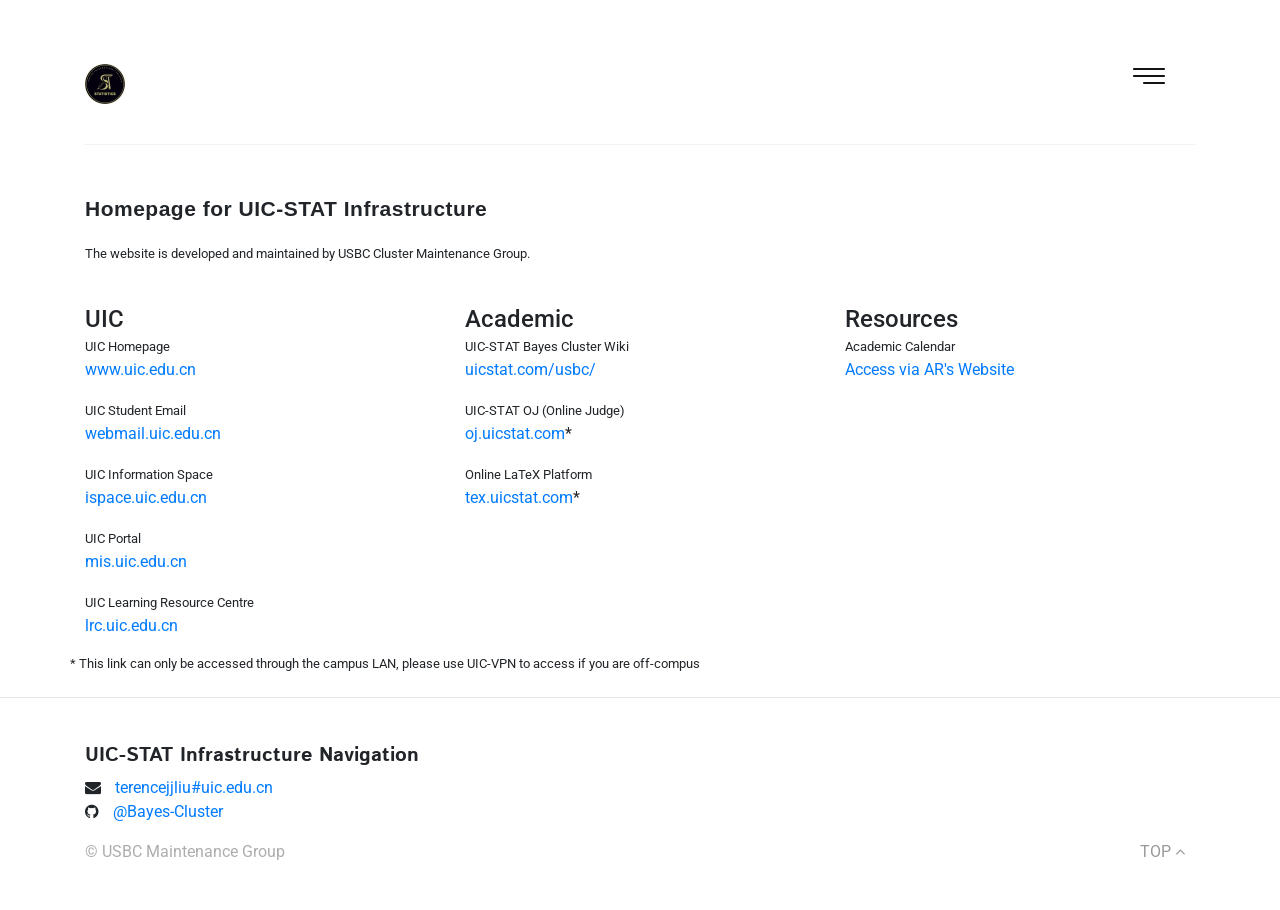
<file: index.html>
<!DOCTYPE HTML>
<html lang="en">
<head>
  <meta charset="utf-8">
  <meta name="viewport" content="width=device-width, initial-scale=1, shrink-to-fit=no"/>
  <title>UIC-STAT</title>
  <link rel="stylesheet" href="https://cdnjs.cloudflare.com/ajax/libs/twitter-bootstrap/4.2.1/css/bootstrap.min.css"/>
  <link rel="stylesheet" href="https://cdnjs.cloudflare.com/ajax/libs/font-awesome/4.7.0/css/font-awesome.min.css"/>
  <link href="https://fonts.googleapis.com/css?family=Istok+Web" rel="stylesheet">
  <link href="https://fonts.googleapis.com/css?family=Roboto:400,400i,700" rel="stylesheet">
  <link rel="stylesheet" type="text/css" href="assets/css/main.css">
</head>

<body>
<!-- Wrapper -->
<section class="head" id="header">
  <div class="wrapper">
    <div class="container">
      <div class="row">
        <div class="col-md-12">
          <header class="header">
            <div class="inner">
              <!-- Logo -->
              <a href="#menu" class="nav-bars">
                <img src="assets/img/nav_icon.svg" class="img-responsive" alt="Collapsable Navbar">
              </a>
              <a href="index.html" class="logo">
                <span class="symbol"><img src="assets/img/logo.jpg" alt="Title"/></span>
              </a>
            </div>
          </header>
          <!-- Menu -->
          <nav id="menu">
            <h2>Quick Link</h2>
            <ul>
              <li><a href="https://uicstat.com/">Home</a></li>
              <li><a href="https://uicstat.com/usbc/">Bayes Cluster Wiki</a></li>
              <li><a href="https://github.com/bayes-cluster/">USBC Maintenance Group</a></li>
              <li><a href="https://uichcc.com/">UICHCC</a></li>
              <li><a href="https://uic.edu.cn/">UIC Homepage</a></li>
            </ul>
          </nav>
        </div>
      </div>
    </div>
  </div>
</section>

<!-- Main -->

<section class="main-body">
  <div class="container">
    <div class="row">
      <div class="col-md-9 mb-3">
        <p class="drescription">Homepage for UIC-STAT Infrastructure</p>
        <small>The website is developed and maintained by USBC Cluster Maintenance Group</a>.</small>
      </div>
    </div>
    <div class="row">
    </div>
    <div class="row my-4">
      <div class="col-md-4">
        <span class="h4">UIC</span>
        <div>
          <small>UIC Homepage</small>
          <p><a href="https://www.uic.edu.cn">www.uic.edu.cn</a></p>
        </div>
        <div>
          <small>UIC Student Email</small>
          <p><a href="https://webmail.uic.edu.cn">webmail.uic.edu.cn</a></p>
        </div>
        <div>
          <small>UIC Information Space</small>
          <p><a href="https://ispace.uic.edu.cn">ispace.uic.edu.cn</a></p>
        </div>
        <div>
          <small>UIC Portal</small>
          <p><a href="https://mis.uic.edu.cn">mis.uic.edu.cn</a></p>
        </div>
        <div>
          <small>UIC Learning Resource Centre</small>
          <p><a href="https://lrc.uic.edu.cn">lrc.uic.edu.cn</a></p>
        </div>
      </div>
      <div class="col-md-4">
        <span class="h4">Academic</span>
        <div>
          <small>UIC-STAT Bayes Cluster Wiki</small>
          <p><a href="https://uicstat.com/usbc/">uicstat.com/usbc/</a></p>
        </div>
        <div>
          <small>UIC-STAT OJ (Online Judge)</small>
          <p><a href="https://oj.uicstat.com">oj.uicstat.com</a>*</p>
        </div>
        <div>
          <small>Online LaTeX Platform</small>
          <p><a href="https://tex.uicstat.com">tex.uicstat.com</a>*</p>
        </div>
      </div>
      <div class="col-md-4">
        <span class="h4">Resources</span>
        <div>
          <small>Academic Calendar</small>
          <p><a href="https://ar.uic.edu.cn/Students_and_Staff/Academic_Calendar.htm">Access via AR's Website</a></p>
        </div>
      </div>
      <small>* This link can only be accessed through the campus LAN, please use UIC-VPN to access if you are off-compus</small>
    </div>
  </div>
</section>
<hr>
<section class="footer">
  <footer>
    <div class="container">
    <h5>UIC-STAT Infrastructure Navigation</h5>
        <ul class="list-unstyled">
          <li>
            <i class="fa fa-envelope" aria-hidden="true"></i>
            <a href="mailto:terencejjliu@uic.edu.cn">terencejjliu#uic.edu.cn</a>
          </li>
          <li>
            <i class="fa fa-github" aria-hidden="true"></i>
            <a href="https://www.github.com/bayes-cluster">@Bayes-Cluster</a>
          </li>
        </ul>
      <div class="row">
        <div class="col-sm-8 col-xs-9">
          <p class="right-color">© USBC Maintenance Group</p>
        </div>
        <div class="col-sm-4 col-xs-3" align="right">
          <a href="#" id="back-to-top" class="top text-right">TOP <i class="fa fa-angle-up" aria-hidden="true"></i></a>
        </div>
      </div>
    </div>
  </footer>
</section>

<!-- Scripts -->

<script src="https://cdnjs.cloudflare.com/ajax/libs/jquery/3.3.1/jquery.min.js"></script>
<script src="https://cdnjs.cloudflare.com/ajax/libs/twitter-bootstrap/4.2.1/js/bootstrap.min.js"></script>
<script src="https://cdnjs.cloudflare.com/ajax/libs/popper.js/1.14.6/umd/popper.min.js"></script>

<script src="assets/js/script.js"></script>

<!--  ===== Scroll to Top ====  -->
<script>
    if ($('#back-to-top').length) {
        $('#back-to-top').on('click', function (e) {
            e.preventDefault();
            $('html,body').animate({
                scrollTop: 0
            }, 700);
        });
    }
</script>

</body>
</html>
</file>
<file: assets/css/main.css>
* {
	outline: none !important;
}
body {
	font-family: 'Roboto', sans-serif;
	font-size: 16px;
}

a:hover {
	text-decoration: none;
}

blockquote {
	font-style: italic;
	border-left: 3px solid #333;
}
h1, h2, h3, h4, h5, h6{
	font-family: 'Istok Web', sans-serif;
	font-weight: bold;
}
textarea {
	resize: none;
}
h1 {
	font-size: 36px;
	margin-top: 45px;
}
h2 {
	font-size: 31px;
}
pre {
	background-color: #e4e4e4;
	border-radius: 10px;
}

.inner {
    border-bottom: 1px solid #f2f2f2;
}

.drescription {
	padding-top: 2.3em;
    font-family: 'Roboto Bold', sans-serif;
    font-size: 21px;
    font-weight: 700;
    letter-spacing: .5px;
}

.orange {
	color: #eb7f36;
}
.checkbox-inline, .radio-inline {
	
	font-size: 15px;
	margin: 25px 0px 0px 0px;
}

.fa-circle-thin:before, .fa-check-circle:before, .fa-check-square:before, .fa-square-o:before {
    font-size: 25px;
    margin-right: 7px;
}
.contact {
	background-color: #f8f8f8;
	padding: 5em 0em;
}
.contact h1 {
	padding-bottom: 30px;
    font-size: 25px;
    letter-spacing: 5px;
    margin-top: 0px;
}

.contact p {
    margin-bottom: 15px;
}

.contact p.contact-desc {
    margin-bottom: 25px;
    line-height: 27px;
}

.social-contact-icon {
	background-color: #f2f3f4;
}
.fa {
	margin-right: 10px;
}
.top {
	color: #999999;
	position: absolute;
    top: 0;
    right: 15px;
}

.item1, .item2 {
	height: 100px;
}

.item1 {
	background-color: red;
}

.item2 {
	background-color: green;
}

.form-control {
    border: none;
    box-shadow: none;
    border-bottom: 1px solid #adadad;
    border-radius: 0px;
    padding: 15px;
    height: auto;
    margin-bottom: 30px;
}
.gt {
    border: none;
    box-shadow: none;
    border-bottom: 1px solid #adadad;
    border-radius: 0px;
    background-color: #f8f8f8;
}

.icon {
		text-decoration: none;
		border-bottom: none;
		position: relative;
	}

		.icon:before {
			-moz-osx-font-smoothing: grayscale;
			-webkit-font-smoothing: antialiased;
			font-family: FontAwesome;
			font-style: normal;
			font-weight: normal;
			text-transform: none !important;
		}

		.icon > .label {
			display: none;
		}

		.icons {
			padding: 30px 0px 0px 30px;
		}
		.footer {
			padding: 30px 0px;
		}

		.icon.style2 {
			-moz-transition: background-color 0.2s ease-in-out, color 0.2s ease-in-out, border-color 0.2s ease-in-out;
			-webkit-transition: background-color 0.2s ease-in-out, color 0.2s ease-in-out, border-color 0.2s ease-in-out;
			-ms-transition: background-color 0.2s ease-in-out, color 0.2s ease-in-out, border-color 0.2s ease-in-out;
			transition: background-color 0.2s ease-in-out, color 0.2s ease-in-out, border-color 0.2s ease-in-out;
			background-color: transparent;
			border: solid 4px #f2f3f4;
			border-radius: 4px;
			width: 70px;
			height: 70px;
			display: inline-block;
			text-align: center;
			line-height: 65px;
			color: inherit;
			border-radius: 100%;
		}

			.icon.style2:before {
				font-size: 1.4em;
				color: #ffffff;
			}

			.icon.style2:hover {
				border-color: #c9c9c9;
			}

			.icon.style2:active {
				background-color: rgba(242, 132, 158, 0.1);
			}


			.contact-info{

				margin-left: 38px;
				padding: 30px 0px 70px 0px;
			}

.icon.style2.fa-github {

	background-color: #000000;
}
.icon.style2.fa-envelope {

	background-color: #27c7f5;
}
.icon.style2.fa-instagram {

	background-color: #3384c8;
}
.icon.style2.fa-dribbble {

	background-color: #fa1455;
}
.icon.style2.fa-google-plus {

	background-color: #ff8400;
}
.icon.style2.fa-wechat {

	background-color: #85bb40;
}
.icon.style2.fa-behance {

	background-color: #183867;
}
.icon.style2.fa-linkedin {

	background-color: #465f91;
}
.icon.style2.fa-vk {

	background-color: #ff8400;
}
.icon.style2.fa-tumblr {

	background-color: #567a8c;
}
.icon.style2.fa-reddit-alien {

	background-color: #f13503;
}
.icon.style2.fa-pinterest {

	background-color: #f14603;
}

.right-color {

	color: #adadad;
}

#main {
    margin-top: 30px;
}

.btn-tobais {
	-webkit-transition: all 0.4s ease-in-out;
	-moz-transition: all 0.4s ease-in-out;
	-ms-transition: all 0.4s ease-in-out;
	-o-transition: all 0.4s ease-in-out;
	transition: all 0.4s ease-in-out;
	border-radius: 25px;
	font-size: 12px;
	color: #333;
    background-color: #ffffff;
    margin-top: 30px;
    border: 1px solid;
    padding: 10px 20px;
}
.hover-off:hover{
	color: #fff;
}

/* Header */

	.header {
		padding: 4em 0 0 ;
	}

		.header .logo {
			display: block;
			border-bottom: 0;
			color: inherit;
			font-weight: 900;
			letter-spacing: 0.35em;
			margin: 0 0 2.5em 0;
			text-decoration: none;
			text-transform: uppercase;
			display: inline-block;
		}

			.header .logo > * {
				display: inline-block;
				vertical-align: middle;
			}

			.header .logo .symbol {
				margin-right: 0.65em;
			}

				.header .logo .symbol img {
					display: block;
					height: 2.5em;
				}


.unordarlist {
	font-family: 'Roboto', sans-serif;
    list-style-type: square;
    /*font-size: bold;*/
    font-weight: bold;
    margin-left: -22px;
}


.img-fit{
	display: block;
	min-width: 100%;
}

.image-text{

	margin:  60px 0px;
}
.image-text-text{

	margin: 20px 0px;
}
.tiles{

	margin: 30px 0px;
}
img.img-responsive {
    margin: 15px 0px;
}
.btn-send {

	padding: 10px 30px;
    background-color: #333;
    color: #fff;
    margin-top: 30px;
}

.btn-defalt {

	background-color: #333;
	color: #fff;
	padding: 13px 40px;
	border-radius: 20px;
}
.btn-special {
	background-color: #333;
	color: #fff;
	padding: 13px 40px;
	border-radius: 20px;
}
.btn-big {
	background-color: #333;
	color: #fff;
	padding: 15px 35px;
	border-radius: 30px;
}
.btn-small {
	background-color: #333;
	color: #fff;
	padding: 7px 25px;
	border-radius: 30px;
}
.btn-fit {
	background-color: #333;
	color: #fff;
	padding: 12px 170px;
}
@media only screen and (max-width: 417px) {
    .btn-fit {
        padding: 12px 90px;
    }
}
.btn-fit-small {
	background-color: #333;
	color: #fff;
	padding: 8px 153px;
}
@media only screen and (max-width: 417px) {
    .btn-fit-small {
        padding: 8px 79px;
    }
}
.btn:hover{
	background-color: #555;
    color: #fff;
}
.btn:focus{
	background-color: #333;
	color: #fff;
    text-decoration: none;
}

.btn-fit-mid {
	padding: 12px 170px;
}
@media only screen and (max-width: 400px) {
    .btn-fit-mid {
        padding: 12px 100px;
    }
}
.btn-fit-small-mid {
	padding: 12px 153px;
}
@media only screen and (max-width: 400px) {
    .btn-fit-small-mid {
        padding: 12px 85px;
    }
}
.btn-disabled {
	background-color: #c1c1c1;
	color: #fff;
	padding: 13px 40px;
	border-radius: 20px;
	
	
}

button[disabled], html input[disabled] {
	cursor: not-allowed;
}
.btn-disabled-white {
	
	color: #c1c1c1;
	padding: 13px 40px;
	border-radius: 20px;
	
}
.btn-action-small {
	background-color: #333;
	color: #fff;
	padding: 8px 30px;
	border-radius: 20px;
}
.btn-action-small-white {
	padding: 8px 30px;
	border-radius: 20px;
}
.btn-action-default-white {
	padding: 12px 170px;
}
@media only screen and (max-width: 400px) {
    .btn-action-default-white {
        padding: 12px 100px;
    }
}
.btn-action-small-2 {
	background-color: #333;
	color: #fff;
	padding: 9px 170px;
}
@media only screen and (max-width: 400px) {
    .btn-action-small-2 {
        padding: 12px 100px;
    }
}
.btn-action-small-white-2 {
	padding: 9px 170px;
}
@media only screen and (max-width: 400px) {
    .btn-action-small-white-2 {
        padding: 12px 100px;
    }
}
.btn-send-2 {
	padding: 18px 60px;
    background-color: #333;
    color: #fff;
    margin-top: 10px;
}


/* Menu */

	.wrapper {
		-moz-transition: opacity 0.45s ease;
		-webkit-transition: opacity 0.45s ease;
		-ms-transition: opacity 0.45s ease;
		transition: opacity 0.45s ease;
		opacity: 1;
	}

	#menu {
		-moz-transform: translateX(22em);
		-webkit-transform: translateX(22em);
		-ms-transform: translateX(22em);
		transform: translateX(22em);
		-moz-transition: -moz-transform 0.45s ease, visibility 0.45s;
		-webkit-transition: -webkit-transform 0.45s ease, visibility 0.45s;
		-ms-transition: -ms-transform 0.45s ease, visibility 0.45s;
		transition: transform 0.45s ease, visibility 0.45s;
		position: fixed;
		top: 0;
		right: 0;
		width: 22em;
		max-width: 80%;
		height: 100%;
		-webkit-overflow-scrolling: touch;
		background: #333;
		color: #ffffff;
		cursor: default;
		visibility: hidden;
		z-index: 10002;
	}

		#menu > .inner {
			-moz-transition: opacity 0.45s ease;
			-webkit-transition: opacity 0.45s ease;
			-ms-transition: opacity 0.45s ease;
			transition: opacity 0.45s ease;
			-webkit-overflow-scrolling: touch;
			position: absolute;
			top: 0;
			left: 0;
			width: 100%;
			height: 100%;
			padding: 2.75em;
			opacity: 0;
			overflow-y: auto;
		}

			#menu > .inner > ul {
				list-style: none;
				margin: 0 0 1em 0;
				padding: 0;
			}
			#menu > .inner > h2 {
				list-style: none;
				padding-bottom: 30px;
				margin-top: 10px;
				margin-bottom: 15px;
			}

				#menu > .inner > ul > li {
					padding: 0;
					/* border-top: solid 1px rgba(255, 255, 255, 0.15); */
				}

					#menu > .inner > ul > li a {
						display: block;
						padding: 7px 0px;
						line-height: 1.5;
						border: 0;
						color: inherit;
					}

					#menu > .inner > ul > li:first-child {
						border-top: 0;
						margin-top: -1em;
					}

		#menu > .close {
			-moz-transition: opacity 0.45s ease, -moz-transform 0.45s ease;
			-webkit-transition: opacity 0.45s ease, -webkit-transform 0.45s ease;
			-ms-transition: opacity 0.45s ease, -ms-transform 0.45s ease;
			transition: opacity 0.45s ease, transform 0.45s ease;
			-moz-transform: scale(0.25) rotate(180deg);
			-webkit-transform: scale(0.25) rotate(180deg);
			-ms-transform: scale(0.25) rotate(180deg);
			transform: scale(0.25) rotate(180deg);
			-webkit-tap-highlight-color: transparent;
			display: block;
			position: absolute;
			top: 3em;
			right: 6em;
			width: 6em;
			text-indent: 6em;
			height: 3em;
			border: 0;
			font-size: 1em;
			opacity: 0;
			overflow: hidden;
			padding: 0;
			white-space: nowrap;
		}

			#menu > .close:before, #menu > .close:after {
				-moz-transition: opacity 0.2s ease;
				-webkit-transition: opacity 0.2s ease;
				-ms-transition: opacity 0.2s ease;
				transition: opacity 0.2s ease;
				content: '';
				display: block;
				position: absolute;
				top: 0;
				left: 0;
				width: 100%;
				height: 100%;
				background-position: center;
				background-repeat: no-repeat;
				background-size: 2em 2em;
			}

			#menu > .close:before {
				background-image: url("data:image/svg+xml;charset=utf8,%3Csvg xmlns='http://www.w3.org/2000/svg' width='100' height='100' viewBox='0 0 100 100' preserveAspectRatio='none'%3E%3Cstyle%3Eline %7B stroke-width: 8px%3B stroke: %23f2849e%3B %7D%3C/style%3E%3Cline x1='15' y1='15' x2='85' y2='85' /%3E%3Cline x1='85' y1='15' x2='15' y2='85' /%3E%3C/svg%3E");
				opacity: 0;
			}

			#menu > .close:after {
				background-image: url("data:image/svg+xml;charset=utf8,%3Csvg xmlns='http://www.w3.org/2000/svg' width='100' height='100' viewBox='0 0 100 100' preserveAspectRatio='none'%3E%3Cstyle%3Eline %7B stroke-width: 8px%3B stroke: %23585858%3B %7D%3C/style%3E%3Cline x1='15' y1='15' x2='85' y2='85' /%3E%3Cline x1='85' y1='15' x2='15' y2='85' /%3E%3C/svg%3E");
				opacity: 1;
			}

			#menu > .close:hover:before {
				opacity: 1;
			}

			#menu > .close:hover:after {
				opacity: 0;
			}

		@media screen and (max-width: 736px) {

			#menu {
				-moz-transform: translateX(16.5em);
				-webkit-transform: translateX(16.5em);
				-ms-transform: translateX(16.5em);
				transform: translateX(16.5em);
				width: 16.5em;
			}

				#menu > .inner {
					padding: 2.75em 1.5em;
				}

				#menu > .close {
					top: 0.5em;
					left: -4.25em;
					width: 4.25em;
					text-indent: 4.25em;
				}

					#menu > .close:before, #menu > .close:after {
						background-size: 1.5em 1.5em;
					}

		}

	body.is-menu-visible #wrapper {
		-moz-pointer-events: none;
		-webkit-pointer-events: none;
		-ms-pointer-events: none;
		pointer-events: none;
		cursor: default;
		opacity: 0.25;
	}

	body.is-menu-visible #menu {
		-moz-transform: translateX(0);
		-webkit-transform: translateX(0);
		-ms-transform: translateX(0);
		transform: translateX(0);
		visibility: visible;
	}

		body.is-menu-visible #menu > * {
			opacity: 1;
		}

		body.is-menu-visible #menu .close {
			-moz-transform: scale(1.0) rotate(0deg);
			-webkit-transform: scale(1.0) rotate(0deg);
			-ms-transform: scale(1.0) rotate(0deg);
			transform: scale(1.0) rotate(0deg);
			opacity: 1;
		}

		.nav-bars {
			position: absolute;
			right: 15px;
			width: auto;
			height: auto;
			top: 15px;
			padding: 30px;
		}

		.nav-bars i {
			color: #000;
			font-size: 20px;
			margin-right: 0px;
		}




/*---------------------------hover---------------------*/
#open-popup {padding:20px}
.white-popup {
  position: relative;
  background: #FFF;
  width: auto;
  max-width: 1150px;
}

.a a img.img-responsive {
	opacity: 0.5;
	-webkit-transition: all 0.5s ease-in-out;
	-moz-transition: all 0.5s ease-in-out;
	-ms-transition: all 0.5s ease-in-out;
	-o-transition: all 0.5s ease-in-out;
	transition: all 0.5s ease-in-out;
}
.a a:hover img.img-responsive{
	opacity: 1;
}
.a a .img-hover {
    position: absolute;
    left: 15px;
    top: 15px;
    right: 15px;
    bottom: 15px;
    text-align: center;
    color: #fff;
    text-transform: uppercase;
    transition: all .5s ease-in-out;
    opacity: 0.8;
}

@media screen and (max-width: 768px) {
	.a a .img-hover {
	top: 0px;
	bottom: 0px;
	}
}

.a a:hover .img-hover {
	opacity: 0;
}
.a a .img-hover.glass {
    background: #ea766a;
}
.a a .img-hover.shoes-glass {
    background: #a0c4a3;
}
.a a .img-hover.hand-parts {
    background: #da9dd9;
}
.a a .img-hover.table-with-phone {
    background: #6da178;
}
.a a .img-hover.orange-shoe {
    background: #da9567;
}
.a a .img-hover.glass-shoes {
    background: #5dc6aa;
}
.a a .img-hover.girls-tops {
    background: #cab0a6;
}
.a a .img-hover.egg-arts {
    background: #ddd173;
}
.a a .img-hover .c-table {
	display: table;
	width: 100%;
	height: 100%;
}

.a a .img-hover .c-table .ct-cell {
    display: table-cell;
    vertical-align: middle;
}

.a a .img-hover .c-table .ct-cell .img-title {
	display: block;
	letter-spacing: 5px;
	transition: all 0.5s cubic-bezier(0.81, -0.14, 0.47, 1)
}

.a a:hover .img-hover .c-table .ct-cell .img-title {
    display: none;
}

/*---------------------------popup----------------------------*/
.white-popup {
  position: relative;
  background-color: #FFF;
  padding: 0px;
  width: auto;
  max-width: 1150px;
  margin: 0px auto;
}
.popup-head {
	margin-top: 50px;
    margin-bottom: 35px;
    margin-left: 15px;
}
.popup-parapraph {
	padding: 0px 15px;
}
.pop-up-icon {
	padding: 20px 20px;
}
.pop-up:hover {
    border-color: #c9c9c9;
}
li.popup-socials-icons {
	padding-left: 15px;
}
.pop-up {
			-moz-transition: background-color 0.2s ease-in-out, color 0.2s ease-in-out, border-color 0.2s ease-in-out;
			-webkit-transition: background-color 0.2s ease-in-out, color 0.2s ease-in-out, border-color 0.2s ease-in-out;
			-ms-transition: background-color 0.2s ease-in-out, color 0.2s ease-in-out, border-color 0.2s ease-in-out;
			transition: background-color 0.2s ease-in-out, color 0.2s ease-in-out, border-color 0.2s ease-in-out;
			background-color: transparent;
			border: solid 4px #ffffff;
			border-radius: 4px;
			width: 50px;
			height: 50px;
			display: inline-block;
			text-align: center;
			line-height: 45px;
			color: inherit;
			border-radius: 100%;
		}
.pop-up.fa-facebook {

	background-color: #4071bb;
}
.pop-up.fa-twitter {

	background-color: #27c7f5;
}
.pop-up.fa-google-plus {

	background-color: #ff8400;
}
.pop-up.fa-pinterest {

	background-color: #f14603;
}
.icon.pop-up {
				font-size: 1.0em;
				color: #ffffff;
			}
.pop-up-color {
	background-color: #fff;
}

.pop-up-color img {
	margin: 0px auto;
}

.pop-up-color .p-r-0 {
	padding-right: 0px;
}
.pop-up-color .p-l-0 {
	padding-left: 0px;
}

.pop-up-color section {
	margin-top: 250px;
}

@media screen and (max-width: 1024px) {
	.pop-up-color section {
	margin-top: 25px;
	}
}

li.social-icons {
    padding-left: 15px;
    margin-top: 20px;
    margin-bottom: 20px;
}
.social-contact {
    padding-top: 10px;
    padding-left: 0px;
    text-align: center;
}
.socials-icons a {
    width: 40px;
    height: 40px;
    border-radius: 50%;
    border: 2px solid #fff;
    /* background: #6DBEC2; */
    background-color: #49C1DC;
    float: left;
    color: white;
    padding-top: 3px;
    font-size: 20px;
}
.social-contact li {
    list-style: none;
    display: inline-block;
}
.popup-social-contact {
    padding-top: 10px;
    padding-left: 0px;
    text-align: center;
}
.popup-socials-icons a {
    width: 40px;
    height: 40px;
    border-radius: 50%;
    border: 2px solid #fff;
    /* background: #6DBEC2; */
    background-color: #49C1DC;
    float: left;
    color: white;
    padding-top: 3px;
    font-size: 20px;
}
.popup-social-contact li {
    list-style: none;
    display: inline-block;
    padding-left: 6px;
}
textarea#message {
    margin-top: 35px;
}

.form-control:focus {
    border-color: #adadad;
    box-shadow: none;
}
@media screen and (max-width: 600px) {
	.mfp-arrow {
	top: 56%;
}
@media screen and (min-width: 601px) {
	.mfp-arrow {
	top: 40%;
}
.mfp-content .white-popup .col-md-4 {
	padding-right: 25px;
	padding-left: 25px;
}
</file>
